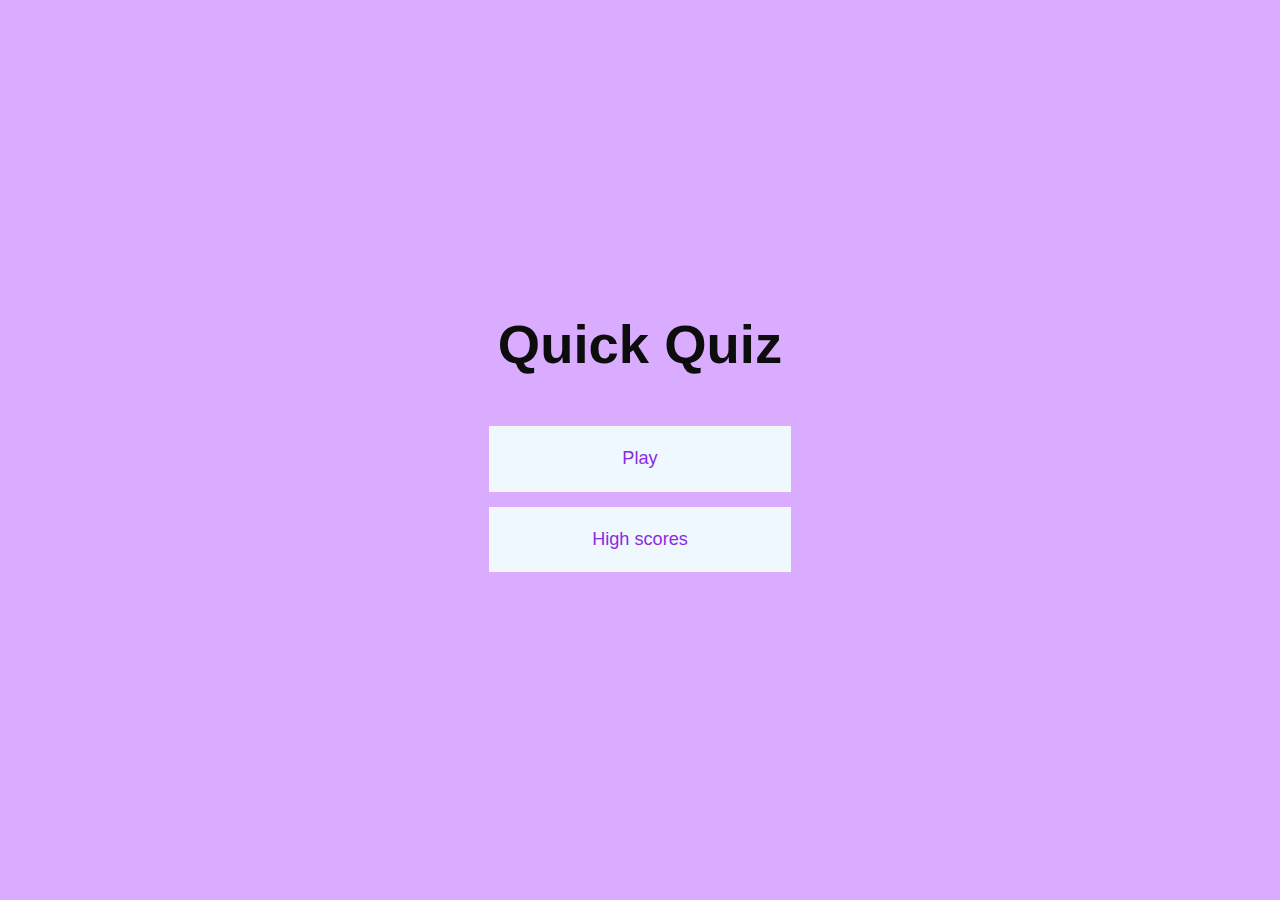
<file: index.html>
<!DOCTYPE html>
<html lang="en">
<head>
    <meta charset="UTF-8">
    <meta http-equiv="X-UA-Compatible" content="IE=edge">
    <meta name="viewport" content="width=device-width, initial-scale=1.0">
    <title>Trivia!</title>
    <link rel="stylesheet" href="app.css">
</head>
<body>
    <div class="container">
    <div id="home" class="flex-center flex-column"> 
            <h1>Quick Quiz</h1>

            <a class="btn" href="game.html" onclick="window.open('game.html', '_self');">Play</a>
            <a class="btn" href="/highscores.html">High scores</a>

    </div> 

    </div>

</body>
</html>
</file>
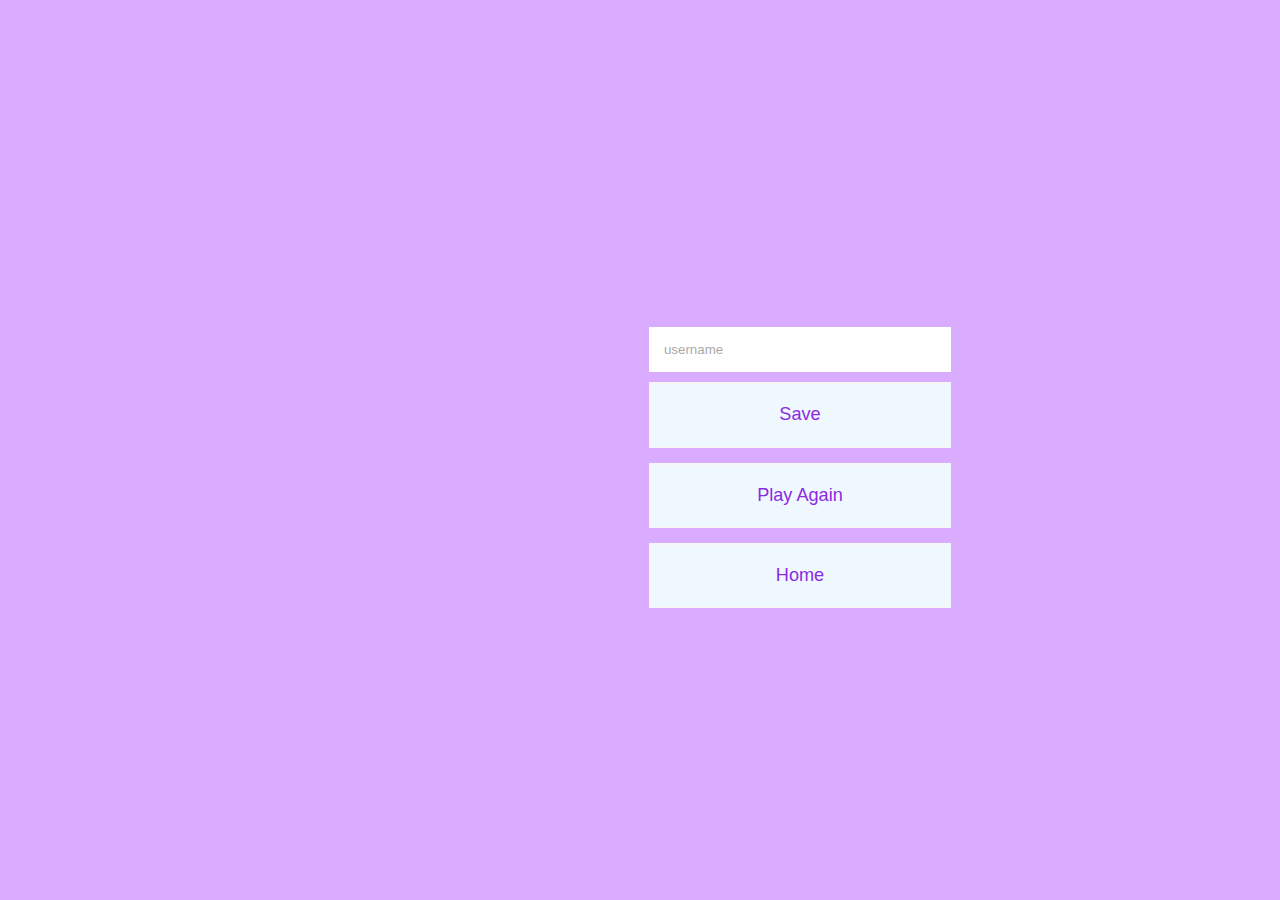
<file: end.html>
<!DOCTYPE html>
<html lang="en">
<head>
    <meta charset="UTF-8">
    <meta http-equiv="X-UA-Compatible" content="IE=edge">
    <meta name="viewport" content="width= device-width, initial-scale=1.0">
    <title>Congratulations!</title>
    <link rel="stylesheet" href="app.css"/>
</head>
<body>
    <div class="container">
<a href="https://safiyasharif1.github.io/quiz/end.html"></a>
        <div id="end" class="flex-centre flex-column">
<form >
            <h1 id="finalScore"> 
            </h1>
            
                <input type="text" name="username" id="username" placeholder="username">
                <button type="submit" class="btn" id="saveScoreButton" onclick="saveHighScore(event)" disabled>
                     Save
                </button>


            <a class="btn" href="https://safiyasharif1.github.io/quiz/game.html">Play Again</a>
            <a class="btn" href="https://safiyasharif1.github.io/quiz/">Home</a>
        </form>
        </div>
    </div>
<script src="end.js"> </script>
</body>
</html>
</file>
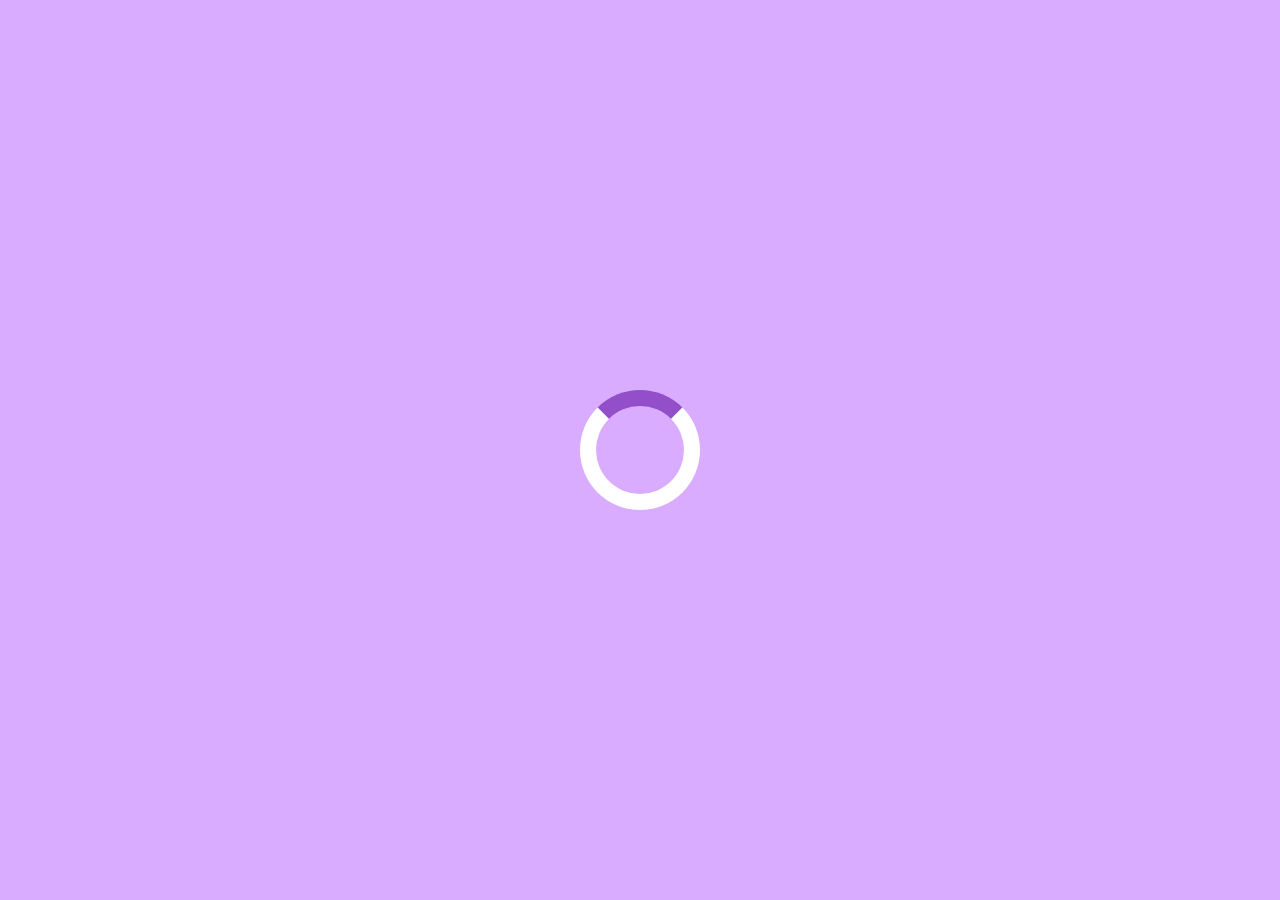
<file: game.html>
<!DOCTYPE html>
<html lang="en">
<head>
    <meta charset="UTF-8">
    <meta http-equiv="X-UA-Compatible" content="IE=edge">
    <meta name="viewport" content="width= device-width, initial-scale=1.0">
    <title>Quick Quiz -Play </title>
    <link rel="stylesheet" href="app.css">
    <link rel="stylesheet" href="game.css">
</head>
<body>
    
    <div class="container">
        <div id="loader"></div>
       <div id = "game" class="justify-centre flex-column hidden">
           <div id="hud">

               <div id="hud-item">
                   <p id="progressText" class="hud-prefix">
                       Question
                   </p>
                   <div id="progressBar">
                       <div id="progressBarFull">

                       </div>
                   </div>

                   <h1 class="hud-main-text" id="questionCounter">
                       
                   </h1>
               </div>

               <div id="hud-item">
                <p class="hud-prefix">
                    Score
                </p>
                <h1 class="hud-main-text" id="score">
                    0
                </h1>
            </div>
               
           </div>

           <h2 id="question">
               What is the answer? </h2>
               <div class="choice-container">
                   <p class="choice-prefix"> A </p>
                   <p class="choice-text" data-number="1"> Choice 1 </p>
                   </div>

                   <div class="choice-container">
                   <p class="choice-prefix"> B </p>
                   <p class="choice-text" data-number="2"> Choice 2 </p>
                </div>

                <div class="choice-container">
                   <p class="choice-prefix"> C </p>
                   <p class="choice-text" data-number="3"> Choice 3</p>
                </div>

                <div class="choice-container">
                   <p class="choice-prefix"> D</p>
                   <p class="choice-text" data-number="4"> Choice 4 </p>
               </div>

    
       </div>
    </div>
    <script
        src = "game.js"></script>
</body>
</html>
</file>
<file: app.css>
:root{
    background-color:  rgb(218, 172, 255);  
    font-size: 63%;
}

*{
    box-sizing: border-box;
    font-family: Arial, Helvetica, sans-serif;
    margin: 0;
    padding: 0;
    color:black;
}

h1,
h2,
h3,
h4{
    margin-bottom: 1rem;
}
h1{
    font-size: 5.4rem;
    color: rgb(14, 13, 13);
    margin-bottom: 5rem;
}

h1> span{
    font-size: 2.4rem;
    font-weight: 500;
}

h2{
    font-size: 4.2rem;
    margin-bottom: 4rem;
    font-weight: 700;
}

h3{
    font-size: 2.8rem;
    font-weight: 500;
}

/*UTILITIES*/

.container{
    width: 50vw;
    height: 100vh;
    display: flex;  /*these next 3 lines allow to cnetre things vertically and horizontally*/
    justify-content: center;
    align-items: center;
    max-width: 80 rem;
    margin: 0 auto;
    padding: auto;
}
.container > * {
    width: 100%;
}

.flex-column{
    display: flex;
    flex-direction: column;
}

.flex-center{
    justify-content: center;
    align-items: center;
}
.justify-center{
    justify-content: center;
}
.text-center{
    text-align: center;

}
.hidden{
    display: none;
}


/*BUTTONS*/
.btn{
    font-size: 1.8rem;
    padding: 2rem 0;
    width:30rem;
    text-align: center;
    border: 0.2rem solid rgb(246, 246, 246);
    margin-bottom: 1.5rem;
    text-decoration: none;
    color: blueviolet;
    background-color: aliceblue;    
}

.btn:hover{
    cursor: pointer;
    box-shadow: 0 0.4rem 1.4rem 0 rgb(204, 115, 167);
    transform: translate(-0.1rem);
    transition: transform 150ms;

}

.btn[disabled]:hover{
cursor: not-allowed;
box-shadow: none;
transform: none;
}

form{

    width: 100%;
display: flex;
flex-direction: column;
align-items: center;
}

input {
    margin-bottom: 1rem;
    width: 30rem;
    padding: 1.5rem;
    font: size 1.8rem;
    border: none;
    box-shadow:  rgb(218, 172, 255); 
}

input::placeholder{
    color: #aaa;
}
</file>
<file: game.css>
.choice-container{
    display: flex;
    justify-content: center;
    margin-bottom : 1rem;
    width: 100%;
    font-size: 1.8rem;
    border:0.2rem solid rgb(86, 165, 235, 0,25);
    background-color: white;
}

.choice-container:hover{
    cursor: pointer;
    box-shadow: 0 0.4rem 1.4rem 0 rgb(204, 115, 167);
    transform: translate(-0.1rem);
    transition: transform 150ms;
}

.choice-prefix{
    padding: 2rem 3.5rem;
    background-color: rgb(146, 79, 201); 
    color: papayawhip;

}

.choice-text{
    padding: 1.5rem;
    width:  100%;
}

.correct{
    background-color: green; 

}

.incorrect{
    background-color: red;
}

#hud{
    display: flex ;
    justify-content: space-around;
}
.hud-prefix{
    text-align: center;
    font-size: 2rem;
}

.hud-maint-text{
    text-align: center;
}

#progressBar{
    width: 20rem;
    height: 4rem;
    border:0.3rem solid rgb(146, 79, 201); 
    margin-top: 1.5rem;
}
#progressBarFull{
    height: 3.4rem;
    background-color: rgb(146, 79, 201); 
    width: 0%;
}
#loader{
    border: 1.6rem solid white;
    border-radius: 50%;
    border-top: 1.6rem solid rgb(146, 79, 201); 
    width: 12rem;
    height: 12rem;
    animation: spin 2s linear infinite;
}

@keyframes spin {
    0%{
        transform: rotate(0deg);
    }
    100%{
        transform: rotate(360deg);
    }
}
</file>
